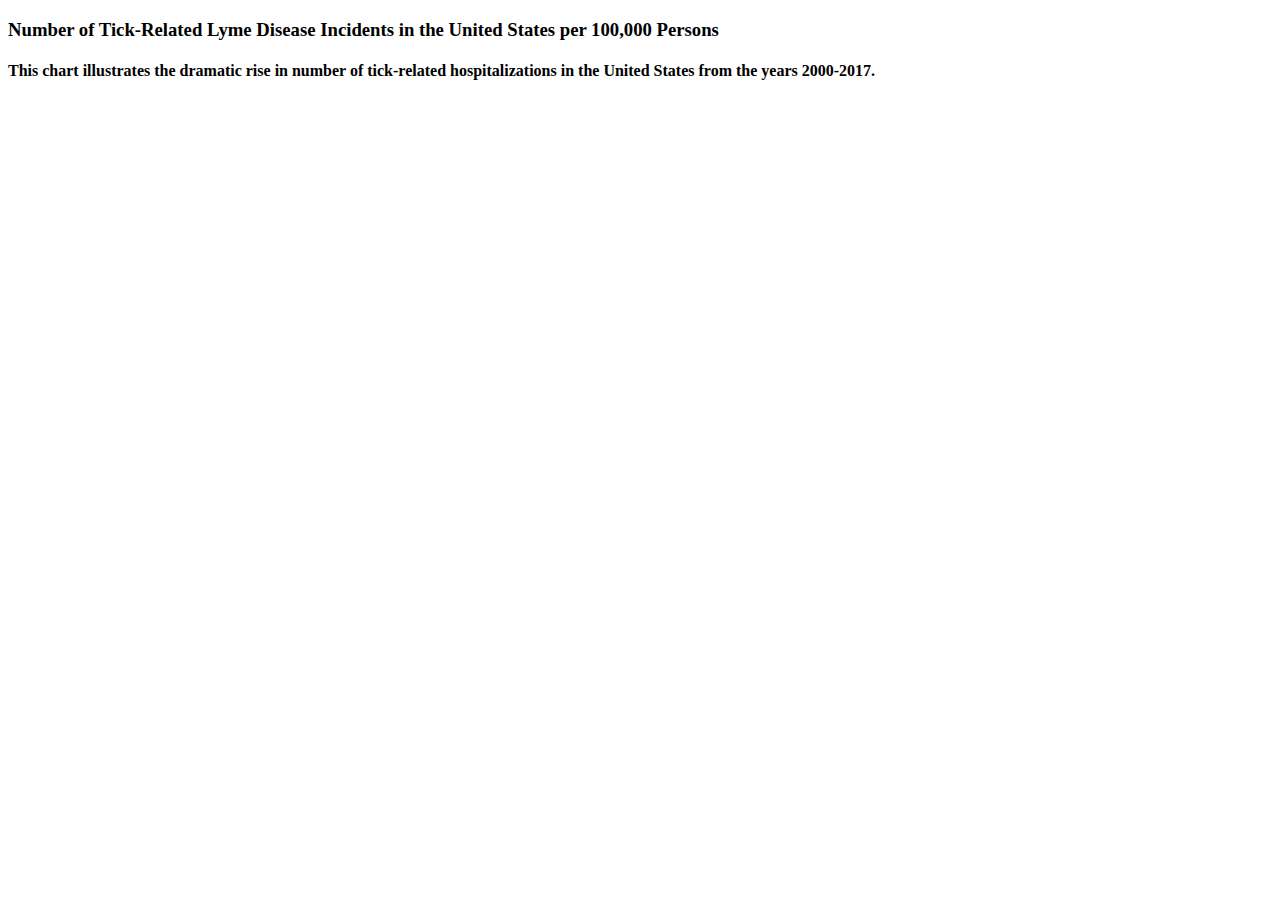
<file: ticks/us_lyme.html>
<!DOCTYPE html>
<html lang="en">
<head>
    <meta charset="UTF-8">
    <title></title>
    <link rel="stylesheet" type="text/css" href="style.css">
    <script src="http://d3js.org/d3.v3.js" charset="utf-8"></script>
    <!--<script src="http://d3js.org/d3.v3.min.js" charset="utf-8"></script>-->
</head>
<body>
    <h3>Number of Tick-Related Lyme Disease Incidents in the United States per 100,000 Persons</h3>
<div class="chart-wrapper" id="chart-line1"></div>

<script src="us_lyme.js" charset="utf-8"></script>
<h4>This chart illustrates the dramatic rise in number of tick-related hospitalizations in the United States from the years 2000-2017.</h4>
<p></p>
</body>
</html>
</file>
<file: ticks/style.css>
.chart-wrapper {
    max-width: 950px;
    min-width: 304px;
    margin: 0 auto;
    background-color: #FAF7F7;
}

.chart-wrapper .inner-wrapper {
    position: relative;
    padding-bottom: 10%;
    width: 100%;
}

.chart-wrapper .outer-box {
    position: absolute;
    top: 0; bottom: 0; left: 0; right: 0;
}

.chart-wrapper .inner-box {
    width: 100%;
    height: 100%;
}

.chart-wrapper text {
  font-family: Arial, Helvetica, sans-serif;
  font-size: 11px;
}

.chart-wrapper p {
    font-size: 16px;
    margin-top:5px;
    margin-bottom: 40px;
}

.chart-wrapper .axis path,
.chart-wrapper .axis line {
    fill: none;
    stroke: #1F1F2E;
    stroke-opacity: 0.6;
    shape-rendering: crispEdges;

}
.chart-wrapper .axis path {
  stroke-width: 2px;
}

.chart-wrapper .line {
  fill: none;
  stroke: steelblue;
  stroke-width: 5px;
}

.chart-wrapper .legend  {
    min-width: 200px;
    display: flex;
    justify-content: flex-start;
    flex-wrap: wrap;
    font-size: 20px;
    padding: 10px 40px;
}
.chart-wrapper .legend > div {
    margin: 0px 25px 10px 0px;
    flex-grow: 0;
}
.chart-wrapper .legend p {
    display:inline;
    font-size: 0.8em;
    font-family: sans-serif;
    font-weight: 600;
}
.chart-wrapper .legend .series-marker {
    height: 1em;
    width: 1em;
    border-radius: 35%;
    background-color: crimson;
    display: inline-block;
    margin-right: 4px;
    margin-bottom: -0.16rem;
}

.chart-wrapper .overlay {
  fill: none;
  pointer-events: all;
}

.chart-wrapper .focus circle {
  fill: crimson;
  stroke: crimson;
  stroke-width: 2px;
  fill-opacity: 15%;
}
.chart-wrapper .focus rect {
    fill: lightblue;
    opacity: 0.4;
    border-radius: 2px;
}
.chart-wrapper .focus.line {
    stroke: steelblue;
    stroke-dasharray: 2,5;
    stroke-width: 2;
    opacity: 0.5;
}
@media (max-width:500px){
    .chart-wrapper .line {stroke-width: 3px;}
    .chart-wrapper .legend {font-size: 14px;}
}
</file>
